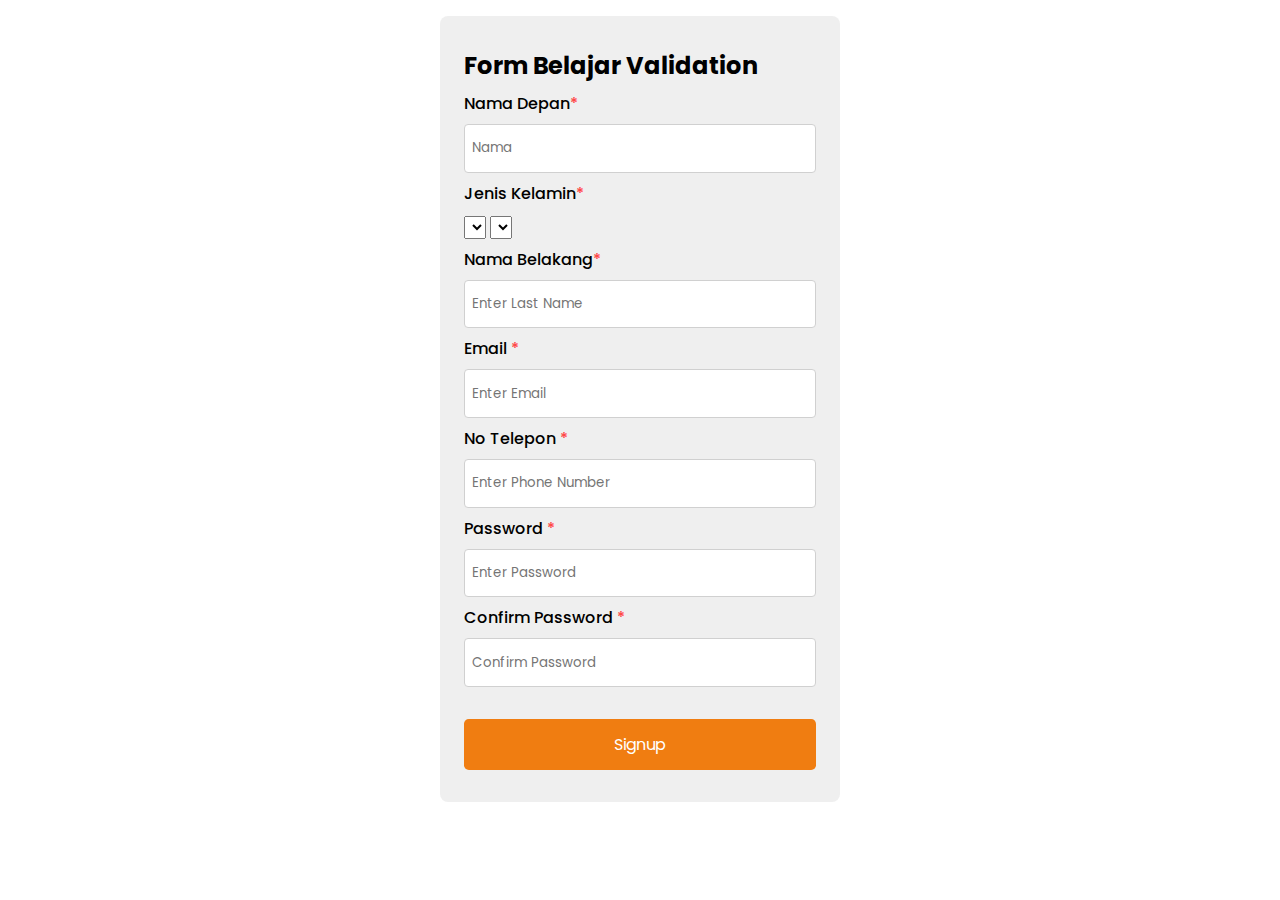
<file: contoh.html>
<!DOCTYPE html>
<html>

<head>
    <title>Form Validation</title>
    <meta name="viewport" content="width=device-width, initial-scale=1" />
    <!-- Google Fonts -->
    <link href="https://fonts.googleapis.com/css2?family=Poppins:wght@400;500;600&display=swap" rel="stylesheet" />
    <!-- Stylesheet -->
    <link rel="stylesheet" href="../assets/css/contoh.css" />
</head>

<body>
    <div class="container">
        <form autocomplete="off">
            <h4>Form Belajar Validation</h4>
            <div class="input-section">
                <label>Nama Depan<span class="required-color">*</span></label>
                <input type="text" placeholder="Nama" id="first-name-input" required />
                <span id="first-name-error" class="hide required-color error-message">Input yang bener! :-P</span
          >
          <span id="empty-first-name" class="hide required-color error-message"
            >Nama Depan Tidak Boleh Kosong</span
          >
        </div>
        <div class="input-section">
          <label>Jenis Kelamin<span class="required-color">*</span></label>
                <select type="cekbox" required>Laki-laki</select>
                <select type="cekbox" required>Laki-laki</select>
                <span id="first-name-error" class="hide required-color error-message">Input yang bener! :-P</span
    >
    <span id="empty-first-name" class="hide required-color error-message"
      >Nama Depan Tidak Boleh Kosong</span
    >
  </div>
        <div class="input-section">
          <label>Nama Belakang<span class="required-color">*</span></label>
                <input type="text " placeholder="Enter Last Name" id="last-name-input" required />
                <span id="last-name-error" class="hide required-color error-message">Input yang bener! :-P</span
          >
          <span id="empty-last-name" class="hide required-color error-message">
            Nama Belakang Tidak Boleh Kosong
          </span>
            </div>

            <div class="input-section">
                <label>Email <span class="required-color">*</span></label>
                <input type="email" placeholder="Enter Email" id="email" required />
                <span id="email-error" class="hide required-color error-message">Input yang bener! :-P</span
          >
          <span id="empty-email" class="hide required-color error-message"
            >Email Tidak Boleh Kosong</span
          >
        </div>

        <div class="input-section">
          <label>No Telepon <span class="required-color">*</span></label>
                <input type="number" placeholder="Enter Phone Number" id="phone" required />
                <span id="phone-error" class="hide required-color error-message">Nomor Telepon Harus Memiliki 12 Digit</span
          >
          <span id="empty-phone" class="hide required-color error-message">
            Nomor Telepon Tidak Boleh Kosong
          </span>
            </div>

            <div class="input-section">
                <label>Password <span class="required-color">*</span></label>
                <input type="password" placeholder="Enter Password" id="password" required />
                <span id="password-error" class="hide required-color error-message"> Kata Sandi Harus Memiliki Huruf, Simbol Khusus, Angka, dan Panjang 8 Karakter</span>
                <span id="empty-password" class="hide required-color error-message">
            Password Cannot Be Empty
          </span>
            </div>

            <div class="input-section">
                <label>Confirm Password <span class="required-color">*</span></label>
                <input type="password" id="verify-password" placeholder="Confirm Password" required />
                <span id="verify-password-error" class="hide required-color error-message">Should Be Same As Previous Password</span
          >
          <span
            id="empty-verify-password"
            class="hide required-color error-message"
            >Password Cannot Be Empty</span
          >
        </div>
        <button id="submit-button">Signup</button>
      </form>
    </div>
    <!-- Script -->
    <script src="../assets/js/contoh.js"></script>
  </body>
</html>
</file>
<file: assets/css/contoh.css>
* {
    padding: 0;
    margin: 0;
    box-sizing: border-box;
    font-family: "Poppins", sans-serif;
}

body {
    background-color: #3164ff00;
}

.container {
    width: 90vw;
    max-width: 400px;
    padding: 2em 1.5em;
    background-color: #a3a2a22c;
    margin: 1em auto;
    border-radius: 0.5em;
}

h4 {
    font-size: 1.5em;
}

.input-section {
    margin: 0.5em 0;
}

label,
.error-message {
    display: block;
    font-size: 1em;
}

label {
    margin-bottom: 0.5em;
    font-weight: 500;
}

.error-message {
    margin-top: 0.2em;
}

input,
button {
    display: block;
    outline: none;
    width: 100%;
    padding: 0.5em;
    border-radius: 0.3em;
}

input {
    padding: 1em 0.5em;
    border: 1.5px solid #d0d0d0;
}

button {
    font-size: 1em;
    background-color: #f07d11;
    border: none;
    color: #ffffff;
    padding: 0.8em 0;
    margin-top: 2em;
}

.required-color {
    color: #ff4747;
}

.error {
    border-color: #ff4747;
}

.valid {
    border-color: #37a137;
}

.hide {
    display: none;
}

@media only screen and (max-width: 450px) {
    .container {
        font-size: 14px;
    }
}

#contacus {
    background-color: #a3a5aa38;
}

#contacus2 {
    background-color: #a3a5aa38;
    margin: 50px 50px;
}
</file>
